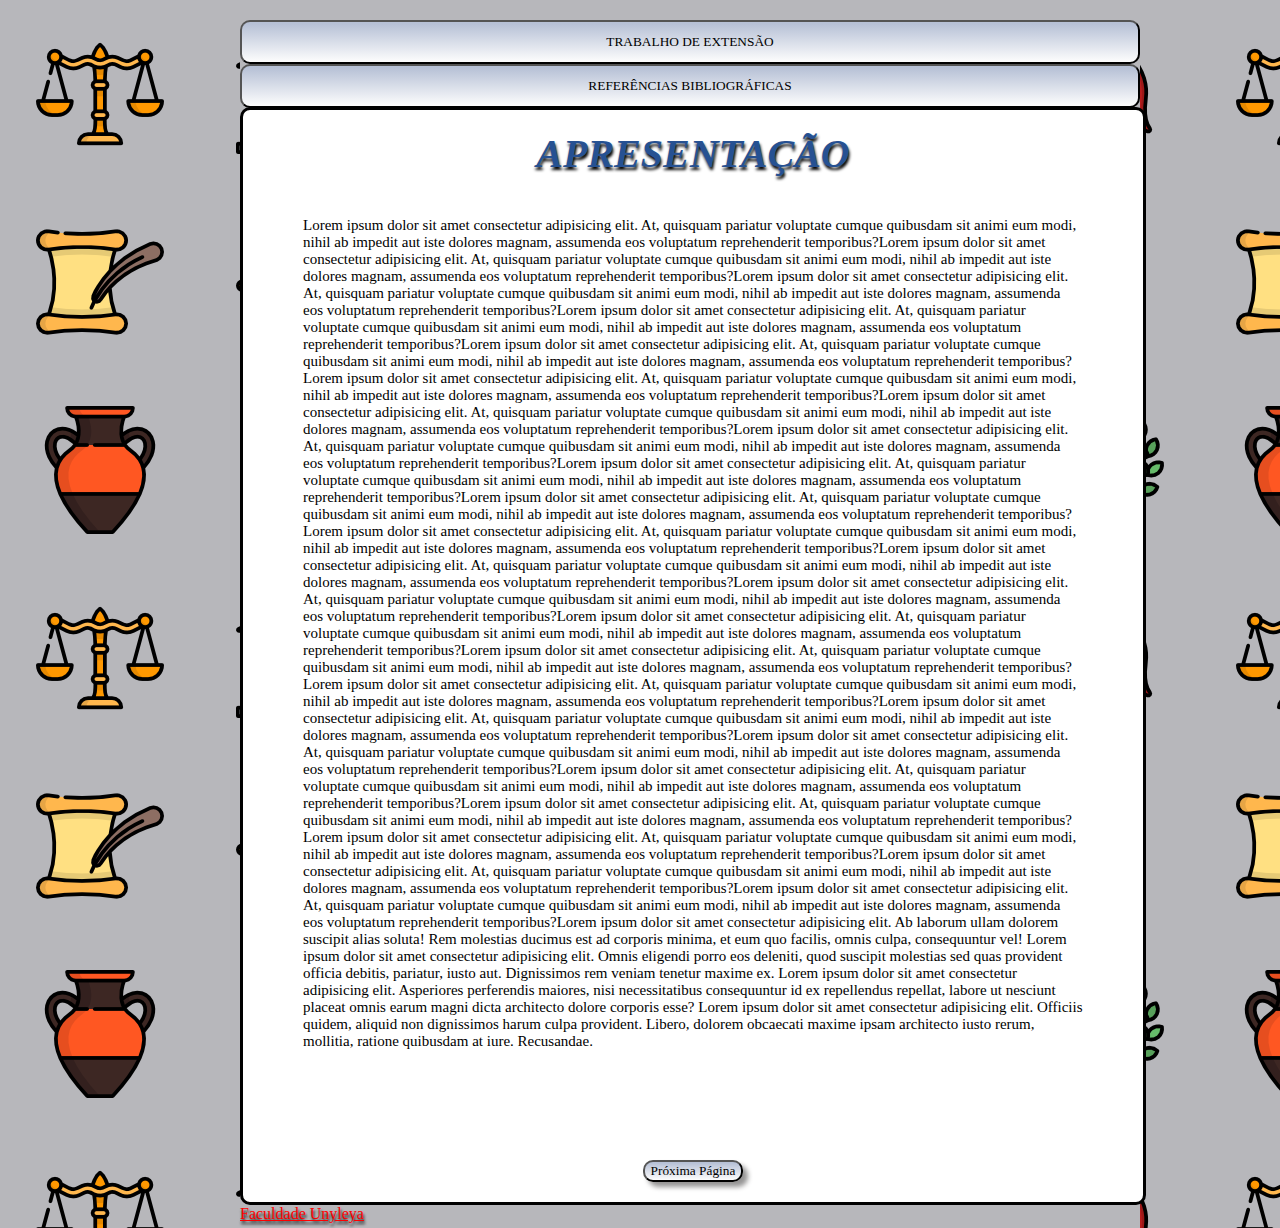
<file: index.html>
<!DOCTYPE html>
<html lang="p">
<head>
    <meta charset="UTF-8">
    <meta name="viewport" content="width=4, initial-scale=1.0">
    <title>Trabalho de extensão: Ética e Moral</title>
    <link rel="stylesheet" href="style/apresentacao/apresentacao.css">
</head>
<body>
    <header>
        <nav>
           <a href="jextensao.html"><button class="nav">TRABALHO DE EXTENSÃO</button></a> <a href="referencias.html"><button class="nav2">REFERÊNCIAS BIBLIOGRÁFICAS</button></a>
        </nav>
    </header>
    <main>
        <h1><em>APRESENTAÇÃO</em></h1>
        <P>Lorem ipsum dolor sit amet consectetur adipisicing elit. At, quisquam pariatur voluptate cumque quibusdam sit animi eum modi, nihil ab impedit aut iste dolores magnam, assumenda eos voluptatum reprehenderit temporibus?Lorem ipsum dolor sit amet consectetur adipisicing elit. At, quisquam pariatur voluptate cumque quibusdam sit animi eum modi, nihil ab impedit aut iste dolores magnam, assumenda eos voluptatum reprehenderit temporibus?Lorem ipsum dolor sit amet consectetur adipisicing elit. At, quisquam pariatur voluptate cumque quibusdam sit animi eum modi, nihil ab impedit aut iste dolores magnam, assumenda eos voluptatum reprehenderit temporibus?Lorem ipsum dolor sit amet consectetur adipisicing elit. At, quisquam pariatur voluptate cumque quibusdam sit animi eum modi, nihil ab impedit aut iste dolores magnam, assumenda eos voluptatum reprehenderit temporibus?Lorem ipsum dolor sit amet consectetur adipisicing elit. At, quisquam pariatur voluptate cumque quibusdam sit animi eum modi, nihil ab impedit aut iste dolores magnam, assumenda eos voluptatum reprehenderit temporibus?Lorem ipsum dolor sit amet consectetur adipisicing elit. At, quisquam pariatur voluptate cumque quibusdam sit animi eum modi, nihil ab impedit aut iste dolores magnam, assumenda eos voluptatum reprehenderit temporibus?Lorem ipsum dolor sit amet consectetur adipisicing elit. At, quisquam pariatur voluptate cumque quibusdam sit animi eum modi, nihil ab impedit aut iste dolores magnam, assumenda eos voluptatum reprehenderit temporibus?Lorem ipsum dolor sit amet consectetur adipisicing elit. At, quisquam pariatur voluptate cumque quibusdam sit animi eum modi, nihil ab impedit aut iste dolores magnam, assumenda eos voluptatum reprehenderit temporibus?Lorem ipsum dolor sit amet consectetur adipisicing elit. At, quisquam pariatur voluptate cumque quibusdam sit animi eum modi, nihil ab impedit aut iste dolores magnam, assumenda eos voluptatum reprehenderit temporibus?Lorem ipsum dolor sit amet consectetur adipisicing elit. At, quisquam pariatur voluptate cumque quibusdam sit animi eum modi, nihil ab impedit aut iste dolores magnam, assumenda eos voluptatum reprehenderit temporibus?Lorem ipsum dolor sit amet consectetur adipisicing elit. At, quisquam pariatur voluptate cumque quibusdam sit animi eum modi, nihil ab impedit aut iste dolores magnam, assumenda eos voluptatum reprehenderit temporibus?Lorem ipsum dolor sit amet consectetur adipisicing elit. At, quisquam pariatur voluptate cumque quibusdam sit animi eum modi, nihil ab impedit aut iste dolores magnam, assumenda eos voluptatum reprehenderit temporibus?Lorem ipsum dolor sit amet consectetur adipisicing elit. At, quisquam pariatur voluptate cumque quibusdam sit animi eum modi, nihil ab impedit aut iste dolores magnam, assumenda eos voluptatum reprehenderit temporibus?Lorem ipsum dolor sit amet consectetur adipisicing elit. At, quisquam pariatur voluptate cumque quibusdam sit animi eum modi, nihil ab impedit aut iste dolores magnam, assumenda eos voluptatum reprehenderit temporibus?Lorem ipsum dolor sit amet consectetur adipisicing elit. At, quisquam pariatur voluptate cumque quibusdam sit animi eum modi, nihil ab impedit aut iste dolores magnam, assumenda eos voluptatum reprehenderit temporibus?Lorem ipsum dolor sit amet consectetur adipisicing elit. At, quisquam pariatur voluptate cumque quibusdam sit animi eum modi, nihil ab impedit aut iste dolores magnam, assumenda eos voluptatum reprehenderit temporibus?Lorem ipsum dolor sit amet consectetur adipisicing elit. At, quisquam pariatur voluptate cumque quibusdam sit animi eum modi, nihil ab impedit aut iste dolores magnam, assumenda eos voluptatum reprehenderit temporibus?Lorem ipsum dolor sit amet consectetur adipisicing elit. At, quisquam pariatur voluptate cumque quibusdam sit animi eum modi, nihil ab impedit aut iste dolores magnam, assumenda eos voluptatum reprehenderit temporibus?Lorem ipsum dolor sit amet consectetur adipisicing elit. At, quisquam pariatur voluptate cumque quibusdam sit animi eum modi, nihil ab impedit aut iste dolores magnam, assumenda eos voluptatum reprehenderit temporibus?Lorem ipsum dolor sit amet consectetur adipisicing elit. At, quisquam pariatur voluptate cumque quibusdam sit animi eum modi, nihil ab impedit aut iste dolores magnam, assumenda eos voluptatum reprehenderit temporibus?Lorem ipsum dolor sit amet consectetur adipisicing elit. At, quisquam pariatur voluptate cumque quibusdam sit animi eum modi, nihil ab impedit aut iste dolores magnam, assumenda eos voluptatum reprehenderit temporibus?Lorem ipsum dolor sit amet consectetur adipisicing elit. At, quisquam pariatur voluptate cumque quibusdam sit animi eum modi, nihil ab impedit aut iste dolores magnam, assumenda eos voluptatum reprehenderit temporibus?Lorem ipsum dolor sit amet consectetur adipisicing elit. At, quisquam pariatur voluptate cumque quibusdam sit animi eum modi, nihil ab impedit aut iste dolores magnam, assumenda eos voluptatum reprehenderit temporibus?Lorem ipsum dolor sit amet consectetur adipisicing elit. Ab laborum ullam dolorem suscipit alias soluta! Rem molestias ducimus est ad corporis minima, et eum quo facilis, omnis culpa, consequuntur vel! Lorem ipsum dolor sit amet consectetur adipisicing elit. Omnis eligendi porro eos deleniti, quod suscipit molestias sed quas provident officia debitis, pariatur, iusto aut. Dignissimos rem veniam tenetur maxime ex. Lorem ipsum dolor sit amet consectetur adipisicing elit. Asperiores perferendis maiores, nisi necessitatibus consequuntur id ex repellendus repellat, labore ut nesciunt placeat omnis earum magni dicta architecto dolore corporis esse? Lorem ipsum dolor sit amet consectetur adipisicing elit. Officiis quidem, aliquid non dignissimos harum culpa provident. Libero, dolorem obcaecati maxime ipsam architecto iusto rerum, mollitia, ratione quibusdam at iure. Recusandae.
        </P>

       <div class="buttonDiv"> <a href="jextensao.html"><button class="buttonBot">Próxima Página</button></a> </div>
        </main>
        <footer>
          <a target="_blank" href="https://unyleya.edu.br/institucional">Faculdade Unyleya</a> 
        </footer>
        
</body>
</html>
</file>
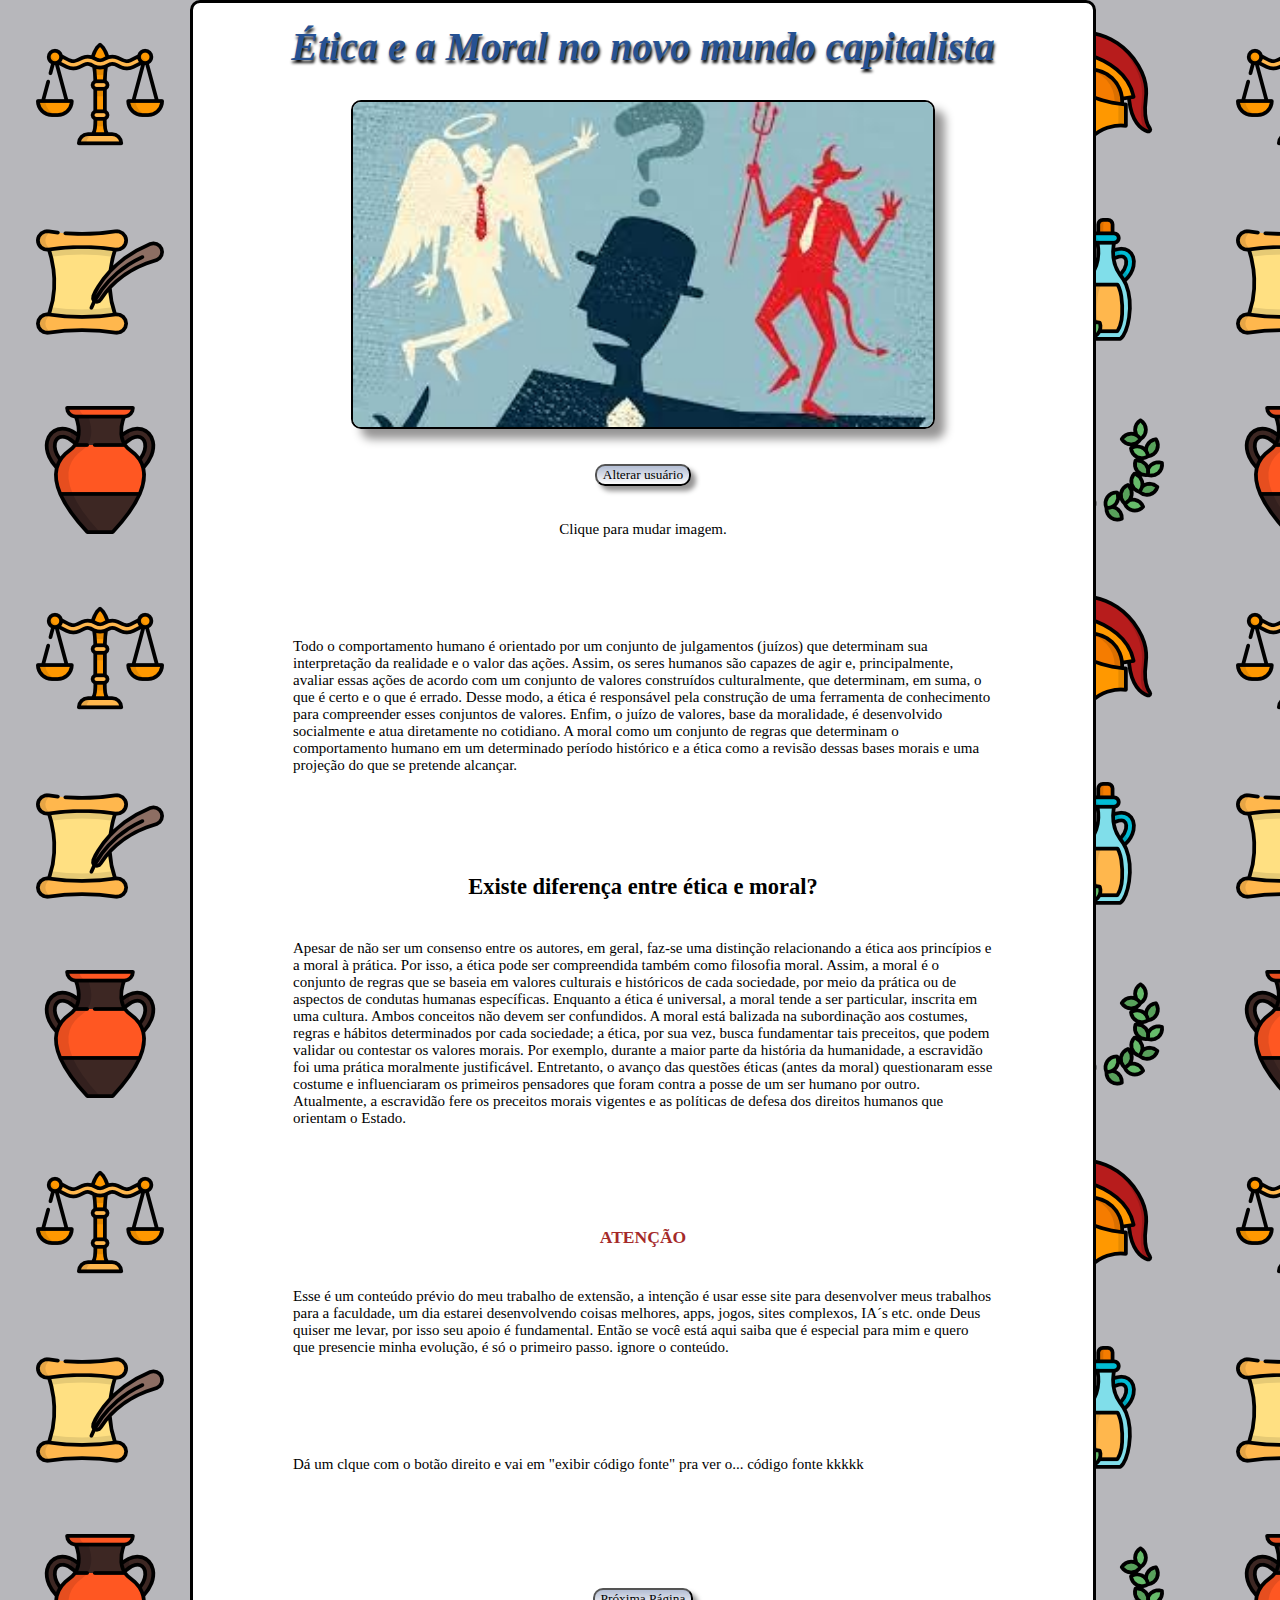
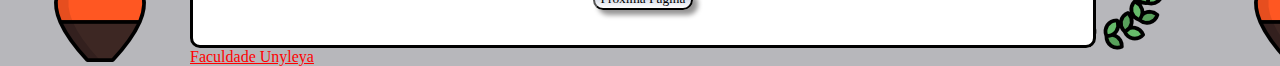
<file: jextensao.html>
<!DOCTYPE html>
<html lang="pt-br">
<head>
       <meta charset="UTF-8">
       <meta name="viewport" content="width=device-width, initial-scale=1.0">
       <meta http-equiv="x-UA-compatible" content="IE-edge" >
       <meta name="viewport" content="width-device-width, initial-scale=1.0">
       <title>Trabalho de extensão: Ética e Moral</title>
       <link rel="stylesheet" href="https://fonts.googleapis.com/css2?family=Roboto+Slab:wght@100;200;300;400;500;600;700;800;900&display=swap">
       <link rel="stylesheet" href="style/extensao/extensao.css">
       <link rel="stylesheet" href="https://cdn.jsdelivr.net/npm/bootstrap-icons@1.10.5/font/bootstrap-icons.css">
</head>
<body>
    <main>
        <H1><em>Ética e a Moral no novo mundo capitalista</em></H1>
            <img src="images/ÉTICA E MORAL5.jpeg" alt="Imagem de pessoa" height="325" >
            
          <div class="buttonDiv"> <button>Alterar usuário</button></div> 
            <P id="imgclick">Clique para mudar imagem.</P>
        <p>Todo o comportamento humano é orientado por um conjunto de julgamentos (juízos) que determinam sua interpretação da realidade e o valor das ações.

            Assim, os seres humanos são capazes de agir e, principalmente, avaliar essas ações de acordo com um conjunto de valores construídos culturalmente, que determinam, em suma, o que é certo e o que é errado.
            
            Desse modo, a ética é responsável pela construção de uma ferramenta de conhecimento para compreender esses conjuntos de valores.
            
            Enfim, o juízo de valores, base da moralidade, é desenvolvido socialmente e atua diretamente no cotidiano.
            
            A moral como um conjunto de regras que determinam o comportamento humano em um determinado período histórico e a ética como a revisão dessas bases morais e uma projeção do que se pretende alcançar.</p>
       <H2>Existe diferença entre ética e moral?</H2>
            <p>Apesar de não ser um consenso entre os autores, em geral, faz-se uma distinção relacionando a ética aos princípios e a moral à prática. Por isso, a ética pode ser compreendida também como filosofia moral.

            Assim, a moral é o conjunto de regras que se baseia em valores culturais e históricos de cada sociedade, por meio da prática ou de aspectos de condutas humanas específicas. Enquanto a ética é universal, a moral tende a ser particular, inscrita em uma cultura.
            
            Ambos conceitos não devem ser confundidos. A moral está balizada na subordinação aos costumes, regras e hábitos determinados por cada sociedade; a ética, por sua vez, busca fundamentar tais preceitos, que podem validar ou contestar os valores morais.
            
            Por exemplo, durante a maior parte da história da humanidade, a escravidão foi uma prática moralmente justificável. Entretanto, o avanço das questões éticas (antes da moral) questionaram esse costume e influenciaram os primeiros pensadores que foram contra a posse de um ser humano por outro.
            
            Atualmente, a escravidão fere os preceitos morais vigentes e as políticas de defesa dos direitos humanos que orientam o Estado.</p>
            <h3>ATENÇÃO</h3>
            <P>Esse é um conteúdo prévio do meu trabalho de extensão, a intenção é usar esse site para desenvolver meus trabalhos para a faculdade, um dia estarei desenvolvendo coisas melhores, apps, jogos, sites complexos, IA´s etc. onde Deus quiser me levar, por isso seu apoio é fundamental. Então se você está aqui saiba que é especial para mim e quero que presencie minha evolução, é só o primeiro passo. ignore o conteúdo.</P>
            <p>Dá um clque com o botão direito e vai em "exibir código fonte" pra ver o... código fonte kkkkk</p>
          <Div class="buttonDiv"> <a href="page02.html"><button class="buttonBot1">Próxima Página</button></a></Div>
        </main>
      <div id="footer"><footer>
    </div><a  target="_blank" href="https://unyleya.edu.br/institucional">Faculdade Unyleya</a>
        </footer></div>
<script src="script/script.js" ></script> 
</body>
</html>
</file>
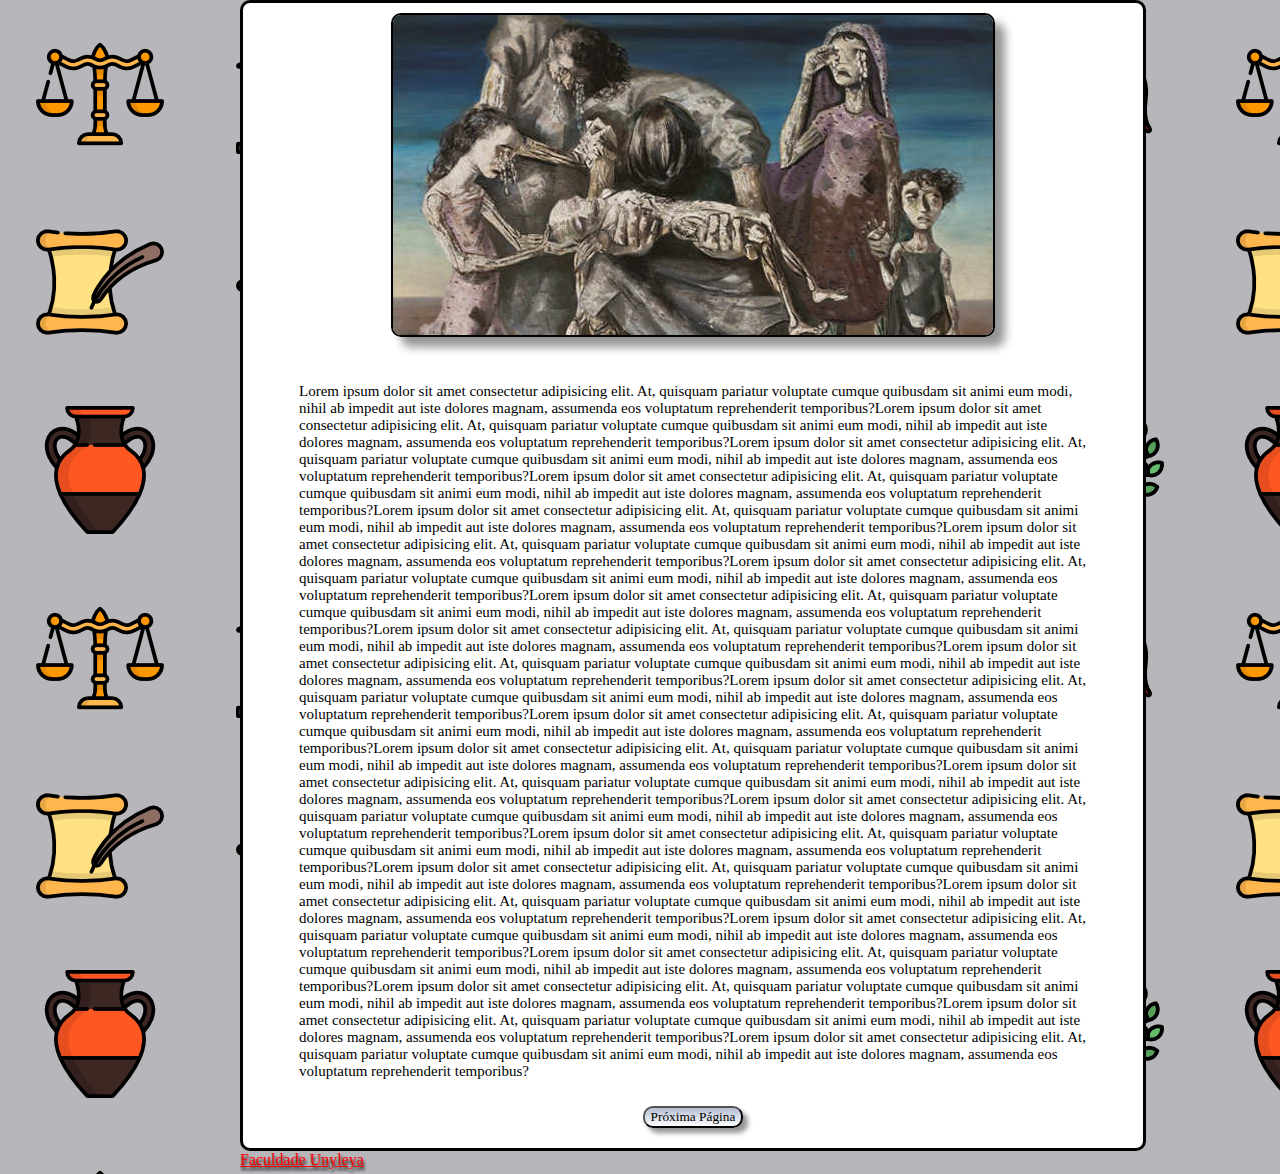
<file: page02.html>
<!DOCTYPE html>
<html lang="pt-BR">
<head>
    <meta charset="UTF-8">
    <meta name="viewport" content="width=device-width, initial-scale=1.0">
    <title>Trabalho de extensão: Ética e Moral</title>
    <link rel="stylesheet" href="./style/pagina02/page02.css">
    
</head>
<body>
  <main>
    <img src="images/portinario2.jpg" alt="">
    <p>Lorem ipsum dolor sit amet consectetur adipisicing elit. At, quisquam pariatur voluptate cumque quibusdam sit animi eum modi, nihil ab impedit aut iste dolores magnam, assumenda eos voluptatum reprehenderit temporibus?Lorem ipsum dolor sit amet consectetur adipisicing elit. At, quisquam pariatur voluptate cumque quibusdam sit animi eum modi, nihil ab impedit aut iste dolores magnam, assumenda eos voluptatum reprehenderit temporibus?Lorem ipsum dolor sit amet consectetur adipisicing elit. At, quisquam pariatur voluptate cumque quibusdam sit animi eum modi, nihil ab impedit aut iste dolores magnam, assumenda eos voluptatum reprehenderit temporibus?Lorem ipsum dolor sit amet consectetur adipisicing elit. At, quisquam pariatur voluptate cumque quibusdam sit animi eum modi, nihil ab impedit aut iste dolores magnam, assumenda eos voluptatum reprehenderit temporibus?Lorem ipsum dolor sit amet consectetur adipisicing elit. At, quisquam pariatur voluptate cumque quibusdam sit animi eum modi, nihil ab impedit aut iste dolores magnam, assumenda eos voluptatum reprehenderit temporibus?Lorem ipsum dolor sit amet consectetur adipisicing elit. At, quisquam pariatur voluptate cumque quibusdam sit animi eum modi, nihil ab impedit aut iste dolores magnam, assumenda eos voluptatum reprehenderit temporibus?Lorem ipsum dolor sit amet consectetur adipisicing elit. At, quisquam pariatur voluptate cumque quibusdam sit animi eum modi, nihil ab impedit aut iste dolores magnam, assumenda eos voluptatum reprehenderit temporibus?Lorem ipsum dolor sit amet consectetur adipisicing elit. At, quisquam pariatur voluptate cumque quibusdam sit animi eum modi, nihil ab impedit aut iste dolores magnam, assumenda eos voluptatum reprehenderit temporibus?Lorem ipsum dolor sit amet consectetur adipisicing elit. At, quisquam pariatur voluptate cumque quibusdam sit animi eum modi, nihil ab impedit aut iste dolores magnam, assumenda eos voluptatum reprehenderit temporibus?Lorem ipsum dolor sit amet consectetur adipisicing elit. At, quisquam pariatur voluptate cumque quibusdam sit animi eum modi, nihil ab impedit aut iste dolores magnam, assumenda eos voluptatum reprehenderit temporibus?Lorem ipsum dolor sit amet consectetur adipisicing elit. At, quisquam pariatur voluptate cumque quibusdam sit animi eum modi, nihil ab impedit aut iste dolores magnam, assumenda eos voluptatum reprehenderit temporibus?Lorem ipsum dolor sit amet consectetur adipisicing elit. At, quisquam pariatur voluptate cumque quibusdam sit animi eum modi, nihil ab impedit aut iste dolores magnam, assumenda eos voluptatum reprehenderit temporibus?Lorem ipsum dolor sit amet consectetur adipisicing elit. At, quisquam pariatur voluptate cumque quibusdam sit animi eum modi, nihil ab impedit aut iste dolores magnam, assumenda eos voluptatum reprehenderit temporibus?Lorem ipsum dolor sit amet consectetur adipisicing elit. At, quisquam pariatur voluptate cumque quibusdam sit animi eum modi, nihil ab impedit aut iste dolores magnam, assumenda eos voluptatum reprehenderit temporibus?Lorem ipsum dolor sit amet consectetur adipisicing elit. At, quisquam pariatur voluptate cumque quibusdam sit animi eum modi, nihil ab impedit aut iste dolores magnam, assumenda eos voluptatum reprehenderit temporibus?Lorem ipsum dolor sit amet consectetur adipisicing elit. At, quisquam pariatur voluptate cumque quibusdam sit animi eum modi, nihil ab impedit aut iste dolores magnam, assumenda eos voluptatum reprehenderit temporibus?Lorem ipsum dolor sit amet consectetur adipisicing elit. At, quisquam pariatur voluptate cumque quibusdam sit animi eum modi, nihil ab impedit aut iste dolores magnam, assumenda eos voluptatum reprehenderit temporibus?Lorem ipsum dolor sit amet consectetur adipisicing elit. At, quisquam pariatur voluptate cumque quibusdam sit animi eum modi, nihil ab impedit aut iste dolores magnam, assumenda eos voluptatum reprehenderit temporibus?Lorem ipsum dolor sit amet consectetur adipisicing elit. At, quisquam pariatur voluptate cumque quibusdam sit animi eum modi, nihil ab impedit aut iste dolores magnam, assumenda eos voluptatum reprehenderit temporibus?Lorem ipsum dolor sit amet consectetur adipisicing elit. At, quisquam pariatur voluptate cumque quibusdam sit animi eum modi, nihil ab impedit aut iste dolores magnam, assumenda eos voluptatum reprehenderit temporibus?Lorem ipsum dolor sit amet consectetur adipisicing elit. At, quisquam pariatur voluptate cumque quibusdam sit animi eum modi, nihil ab impedit aut iste dolores magnam, assumenda eos voluptatum reprehenderit temporibus?Lorem ipsum dolor sit amet consectetur adipisicing elit. At, quisquam pariatur voluptate cumque quibusdam sit animi eum modi, nihil ab impedit aut iste dolores magnam, assumenda eos voluptatum reprehenderit temporibus?Lorem ipsum dolor sit amet consectetur adipisicing elit. At, quisquam pariatur voluptate cumque quibusdam sit animi eum modi, nihil ab impedit aut iste dolores magnam, assumenda eos voluptatum reprehenderit temporibus?</p>
    <div class="buttonDiv"> <a href="page03.html" ><button>Próxima Página</button></a> </div>
  </main>
  <footer>
<a  target="_blank" href="https://unyleya.edu.br/institucional">Faculdade Unyleya</a>
  </footer>

    
</body>
</html>
</file>
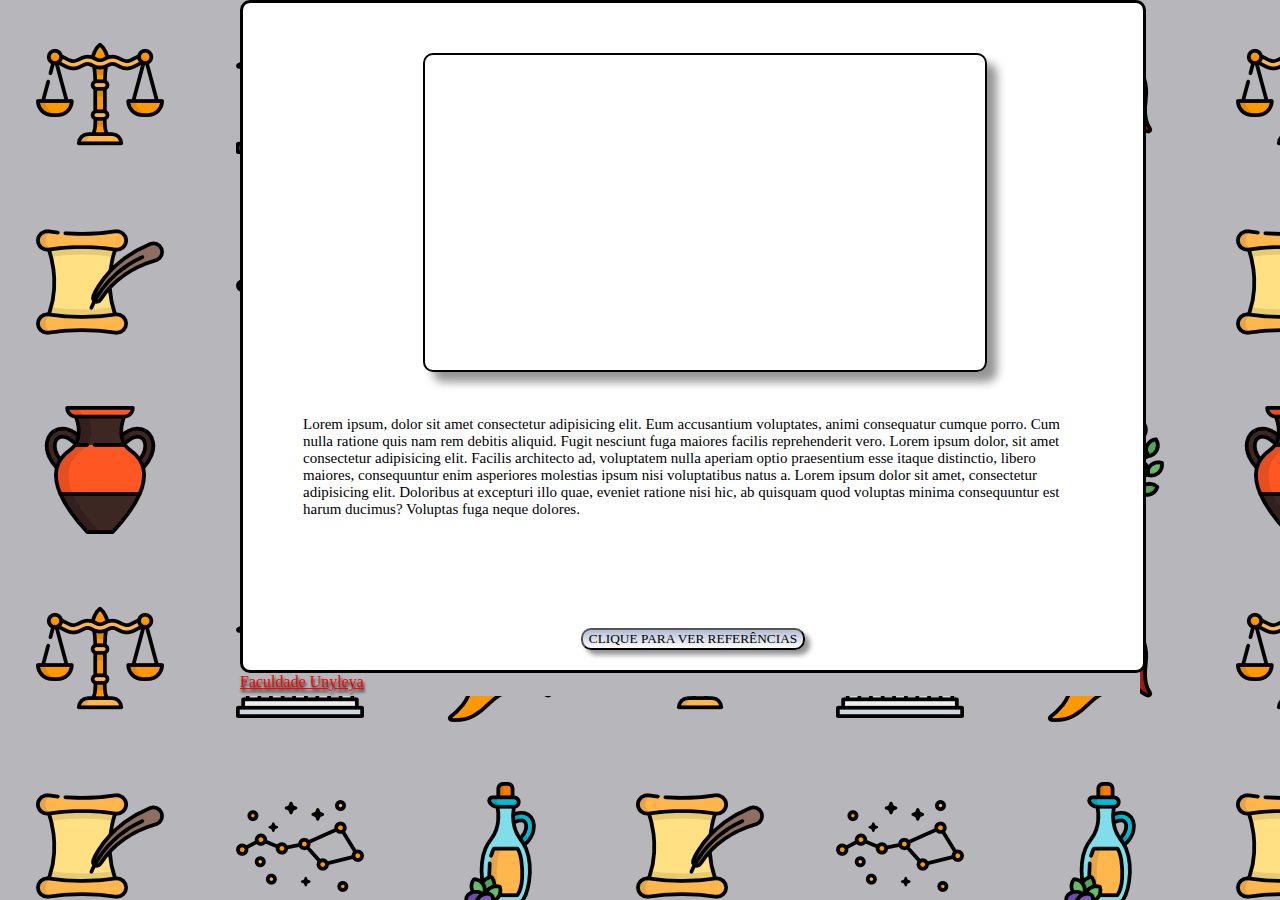
<file: page03.html>
<!DOCTYPE html>
<html lang="pt-BR">
<head>
    <meta charset="UTF-8">
    <meta name="viewport" content="width=device-width, initial-scale=1.0">
    <title>Trabalho de extensão: Ética e Moral</title>
    <link rel="stylesheet" href="./style/pagina03/page03.css">
</head>
<body>
    <main>
        <iframe width="560" height="315" src="https://www.youtube.com/embed/YGa427iNgWE" title="YouTube video player" frameborder="0" allow="accelerometer; autoplay; clipboard-write; encrypted-media; gyroscope; picture-in-picture; web-share" allowfullscreen></iframe>
    
    <p>Lorem ipsum, dolor sit amet consectetur adipisicing elit. Eum accusantium voluptates, animi consequatur cumque porro. Cum nulla ratione quis nam rem debitis aliquid. Fugit nesciunt fuga maiores facilis reprehenderit vero. Lorem ipsum dolor, sit amet consectetur adipisicing elit. Facilis architecto ad, voluptatem nulla aperiam optio praesentium esse itaque distinctio, libero maiores, consequuntur enim asperiores molestias ipsum nisi voluptatibus natus a. Lorem ipsum dolor sit amet, consectetur adipisicing elit. Doloribus at excepturi illo quae, eveniet ratione nisi hic, ab quisquam quod voluptas minima consequuntur est harum ducimus? Voluptas fuga neque dolores.</p>
   <div class="buttonDiv">  <a href="referencias.html"><button>CLIQUE PARA VER REFERÊNCIAS</button></a> </div>
    </main>
    <footer><a  target="_blank" href="https://unyleya.edu.br/institucional">Faculdade Unyleya</a> </footer>
</body>
</html>
</file>
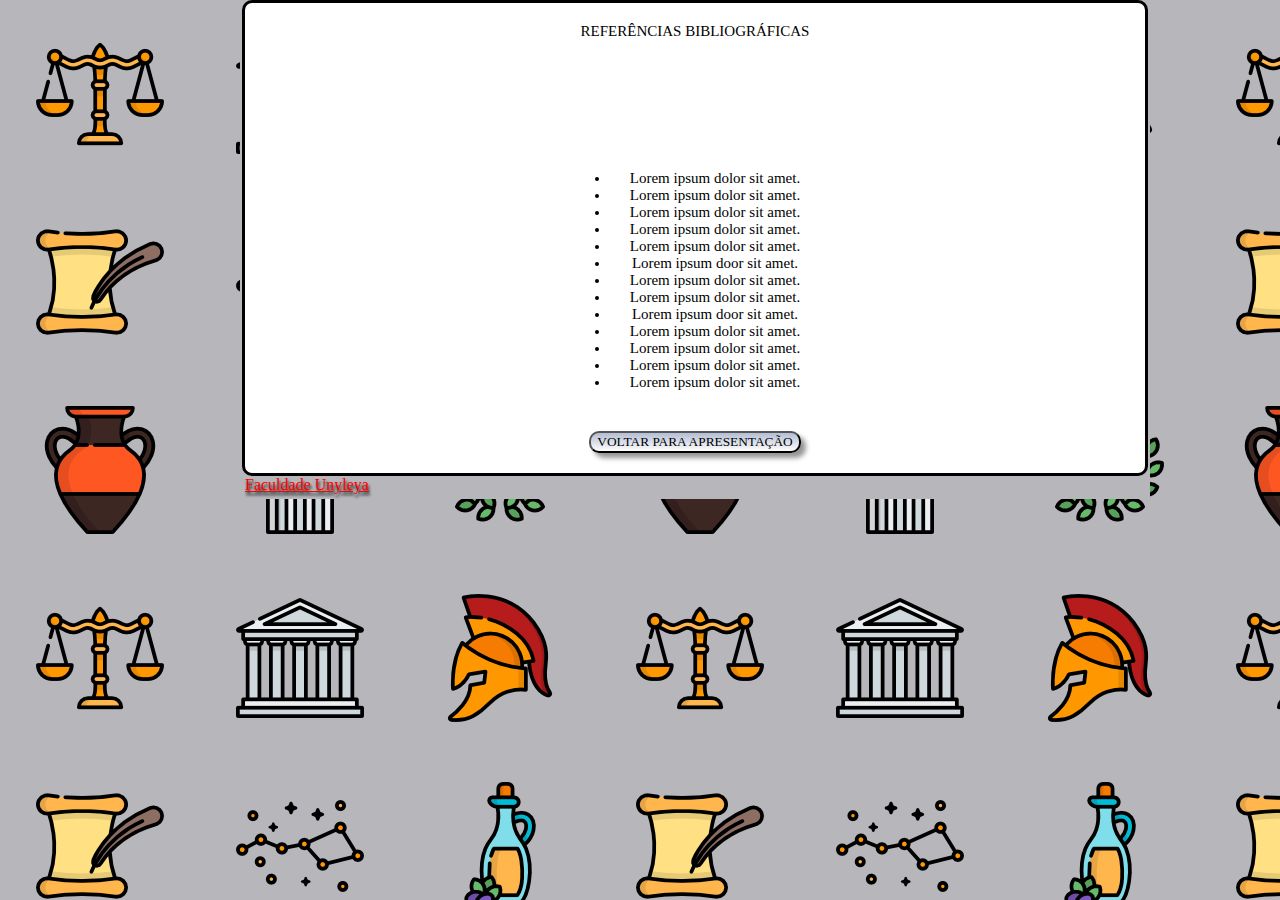
<file: referencias.html>
<!DOCTYPE html>
<html lang="pt-BR">
<head>
    <meta charset="UTF-8">
    <meta name="viewport" content="width=device-width, initial-scale=1.0">
    <title>Trabalho de extensão: Ética e Moral</title> 
    <link rel="stylesheet" href="./style/referencias/referencias.css">
</head>
<body>
<main>
    <p>REFERÊNCIAS BIBLIOGRÁFICAS</p>
   <Div class="divRef"> <ul>
        <li>Lorem ipsum dolor sit amet.</li>
        <li>Lorem ipsum dolor sit amet.</li>
        <li>Lorem ipsum dolor sit amet.</li>
        <li>Lorem ipsum dolor sit amet.</li>
        <li>Lorem ipsum dolor sit amet.</li>
        <li>Lorem ipsum door sit amet.</li>
        <li>Lorem ipsum dolor sit amet.</li>
        <li>Lorem ipsum dolor sit amet.</li>
        <li>Lorem ipsum door sit amet.</li>
        <li>Lorem ipsum dolor sit amet.</li>
        <li>Lorem ipsum dolor sit amet.</li>
        <li>Lorem ipsum dolor sit amet.</li> 
        <li>Lorem ipsum dolor sit amet.</li></Div>

    </ul>
 <div class="buttonDiv">  <a href="index.html"><Button>VOLTAR PARA APRESENTAÇÃO</Button></a></div>
</main>
<footer><a  target="_blank" href="https://unyleya.edu.br/institucional">Faculdade Unyleya</a> </footer>
</body>
</html>
</file>
<file: style/apresentacao/apresentacao.css>
/* Seu código CSS original */
* { 
    font-family: 'Times New Roman', Times, serif;
    margin: 0 auto;
}

html {
    background-color: rgb(183, 183, 187);
    background-image: url("png.png");
    height: 800px;
    margin: 0 0 0;
}

header {
    width: 100%;
}

main {
    width: 900px;
    border: 3px solid #000;
    font-family: "Roboto Slab", serif;
    font-size: 15px;
    background-color: rgb(255, 255, 255);
    border-radius: 10px;
}

body {
    background-color: rgb(183, 183, 187);
    width: 900px;
    background-size: 25%;
    margin: 0 240px;
    margin-right: 400px;
}

nav {
    width: 900px;
    height: 87px; 
    margin: 20px auto 0;
    border-radius: 10px;
}

.nav {
    text-align: center;
    width: 100%;
    padding: 12px;
    background: linear-gradient(to bottom, #b7c1d6 5%, #fdfdfd 100%);
    border-radius: 10px;
}

.nav2 {
    text-align: center;
    width: 100%;
    padding: 12px;
    background: linear-gradient(to bottom, #b7c1d6 5%, #fdfdfd 100%);
    border-radius: 10px;
}

h1 {
    color: rgb(38, 81, 146);
    text-align: center;
    font-family: 'Times New Roman', Times, serif;
    font-size: 40px;
    font-style: normal;
    line-height: normal;
    text-shadow: 1px 3px 3px #000;
    padding: 20px 20px 20px;
} 

p {
    color: #000;
    font-family: 'Times New Roman', Times, serif;
    text-align: left;
    padding: 10px; 
    margin: 10px 50px 100px;
}

.buttonDiv {
    width: 900px;
    text-align: center;
    margin: 20px 0 20px;
}

.buttonBot {
    cursor: pointer;
    background: linear-gradient(to bottom, #b7c1d6 5%, #fdfdfd 100%);
    border-radius: 10px;
    box-shadow: rgb(150, 149, 149) 5px 5px 5px;
}

button:hover {
    background: linear-gradient(to bottom, #fdfdfd 5%, #b7c1d6 100%);
}

footer {
    width: 900px;
    padding-bottom: 5px;
    color: rgb(255, 0, 0);
    text-shadow: 1px 3px 3px #000;
    margin: 0;
}

a {
    color: red;
}

a:hover {
    color: aqua;
}

/* CSS para tornar o layout responsivo */
@media only screen and (max-width: 1200px) {
    body {
        width: 100%;
        margin: 0;
    }

    main {
        width: 90%;
        margin: 20px auto;
    }

    nav {
        width: 90%;
        margin: 20px auto 0;
    }

    .buttonDiv {
        width: 90%;
        margin: 20px auto;
    }
}

@media only screen and (max-width: 600px) {
    main {
        width: 100%;
        margin: 10px;
    }

    nav {
        height: auto;
    }
}
</file>
<file: style/extensao/extensao.css>
* { 
    font-family: 'Times New Roman', Times, serif;
    margin: 0 auto;
}
html{
    background-color: rgb(183, 183, 187);
    background-image: url("png.png");
    height: 800px;
    margin: 0 0 0;
    }

header {
    width: 100%;
}

main {
    width: 900px;
    border: 3px solid #000;
    font-family: "Roboto Slab", serif;
    font-size: 15px;
    background-color: rgb(255, 255, 255);
    border-radius: 10px;



}
body {
    background-color: rgb(183, 183, 187);
    width: 900px;
    background-size: 25%;
    margin: 0 240px ;
    margin-right: 400px;
}


h1{
    color: rgb(38, 81, 146);
    text-align: center;
    font-family: 'Times New Roman', Times, serif;
    font-size: 40px;
    font-style: normal;
    line-height: normal;
    text-shadow: 1px 3px 3px #000;
    padding: 20px 20px 20px;
}
img{ 
    display: block;
    margin: 10px auto;
    border: 2px solid black;
    border-radius: 10px;
    box-shadow: rgb(150, 149, 149) 10px 10px 10px ;

}


h2 {
    text-align: center;
    margin: 40px auto;
}
h3{
    text-align: center;
    margin: 40px auto;
    color: brown;
}
p{
    text-align: left;
    padding-left: 50px;
    padding-right: 50px;
    margin: 10px 50px 100px;
}
#imgclick {
    text-align: center;
    padding-left: 50px;
    padding-right: 50px;
    margin: 10px 50px 100px;
}
#footerP {
    text-align: left;
    padding: 0;
}
body { 
    background-color: rgb(183, 183, 187);
    width: 900px;
    margin: 0 auto;
    
}
.buttonDiv{
    width: 900px;
    text-align: center;
    margin: 20px 0 20px;

}

button {
    text-align: center;
    margin: 15px;
    cursor: pointer;
    background:linear-gradient(to bottom, #b7c1d6 5%, #fdfdfd 100%);
    border-radius: 10px;
    box-shadow: rgb(150, 149, 149) 5px 5px 5px ;
    

}
button:hover {
    background:linear-gradient(to bottom,#fdfdfd 5%,  #b7c1d6 100%);


}
#footer {
    width: 900px;
}
footer {
    text-align: left;
    color: rgb(16, 31, 241);
    text-shadow: 1px 3px 3px #000;
    
}
a {
    color: red;
}
a:hover {
    color: aqua;
}
/* CSS para tornar o layout responsivo */
@media only screen and (max-width: 1200px) {
    body {
        width: 100%;
        margin: 0;
    }

    main {
        width: 90%;
        margin: 20px auto;
    }

    nav {
        width: 90%;
        margin: 20px auto 0;
    }

    .buttonDiv {
        width: 90%;
        margin: 20px auto;
    }
}

@media only screen and (max-width: 600px) {
    main {
        width: 100%;
        margin: 10px;
    }

    nav {
        height: auto;
    }
}
</file>
<file: style/pagina02/page02.css>
* { 
    font-family: 'Times New Roman', Times, serif;
    margin: 0 auto;
}
header {
    width: 100%;
}
html{
    background-color: rgb(183, 183, 187);
    background-image: url("png.png");
    height: 800px;
    margin: 0 0 0;
    max-width: 1542px;
        
    }

    main {
        width: 900px;
        border: 3px solid #000;
        font-family: "Roboto Slab", serif;
        font-size: 15px;
        background-color: rgb(255, 255, 255);
        border-radius: 10px;
    
    
    
    }
    body {
        background-color: rgb(183, 183, 187);
        width: 900px;
        background-size: 25%;
        margin: 0 240px ;
        margin-right: 400px;
    }

    img{ 
        display: block;
        margin: 10px auto 40px ;
        border: 2px solid black;
        border-radius: 10px;
        box-shadow: rgb(150, 149, 149) 10px 10px 10px ;
    
    }
    
p {
    text-align: left;
    padding: 6px;
    margin: 10px 50px;
}
.buttonDiv{
    width: 900px;
    text-align: center;
    margin: 20px 0 20px;
}
button {
    cursor: pointer;
    background:linear-gradient(to bottom, #b7c1d6 5%, #fdfdfd 100%);
    border-radius: 10px;
    box-shadow: rgb(150, 149, 149) 5px 5px 5px ;

}
button:hover {
    background:linear-gradient(to bottom,#fdfdfd 5%,  #b7c1d6 100%);


}

footer {
    width: 900px;
    padding-bottom: 5px;
    color: rgb(16, 31, 241);
    text-shadow: 1px 3px 3px #000;
}
a {
    color: red;
}
a:hover {
    color: aqua;
}
/* CSS para tornar o layout responsivo */
@media only screen and (max-width: 1200px) {
    body {
        width: 100%;
        margin: 0;
    }

    main {
        width: 90%;
        margin: 20px auto;
    }

    nav {
        width: 90%;
        margin: 20px auto 0;
    }

    .buttonDiv {
        width: 90%;
        margin: 20px auto;
    }
}

@media only screen and (max-width: 600px) {
    main {
        width: 100%;
        margin: 10px;
    }

    nav {
        height: auto;
    }
}
</file>
<file: style/pagina03/page03.css>
* { 
    font-family: 'Times New Roman', Times, serif;
    margin: 0 auto;
}
html{
    background-color: rgb(183, 183, 187);
    background-image: url("png.png");
    height: 800px;
    margin: 0 0 0;
        
    }
header {
    width: 100%;
}

main {
    width: 900px;
    border: 3px solid #000;
    font-family: "Roboto Slab", serif;
    font-size: 15px;
    background-color: rgb(255, 255, 255);
    border-radius: 10px;



}
body {
    background-color: rgb(183, 183, 187);
    width: 900px;
    background-size: 25%;
    margin: 0 240px ;
    margin-right: 400px;
}
iframe {
    margin: 50px 180px 20px;
    border: 2px solid black;
    border-radius: 10px;
    position: relative;
    box-shadow: rgb(150, 149, 149) 10px 10px 10px ;
}
p {
    text-align: left;
    padding: 10px;
    margin: 10px 50px 100px;
}
.buttonDiv{
    width: 900px;
    text-align: center;
    margin: 20px 0 20px;

}
button {
    cursor: pointer;
    background:linear-gradient(to bottom, #b7c1d6 5%, #fdfdfd 100%);
    border-radius: 10px;
    box-shadow: rgb(150, 149, 149) 5px 5px 5px ;
}
button:hover {
    background:linear-gradient(to bottom,#fdfdfd 5%,  #b7c1d6 100%);


}
footer {
    width: 900px;
    padding-bottom: 5px;
    color: rgb(16, 31, 241);
    text-shadow: 1px 3px 3px #000;

}
a {
    color: red;
}
a:hover {
    color: aqua;
}
/* CSS para tornar o layout responsivo */
@media only screen and (max-width: 1200px) {
    body {
        width: 100%;
        margin: 0;
    }

    main {
        width: 90%;
        margin: 20px auto;
    }

    nav {
        width: 90%;
        margin: 20px auto 0;
    }

    .buttonDiv {
        width: 90%;
        margin: 20px auto;
    }
}

@media only screen and (max-width: 600px) {
    main {
        width: 100%;
        margin: 10px;
    }

    nav {
        height: auto;
    }
}
</file>
<file: style/referencias/referencias.css>
* { 
    font-family: 'Times New Roman', Times, serif;
    margin: 0 auto;
}
html{
    background-color: rgb(183, 183, 187);
    background-image: url("png.png");
    height: 800px;
    margin: 0 0 0;
        
    }
header {
    width: 100%;
}

main {
    width: 900px;
    border: 3px solid #000;
    font-family: "Roboto Slab", serif;
    font-size: 15px;
    background-color: rgb(255, 255, 255);
    border-radius: 10px;



}
body {
    background-color: rgb(183, 183, 187);
    width: 910px;
    background-size: 25%;
    margin: 0 240px ;
    margin-right: 400px;
}

p {
    text-align: center;
    padding: 10px;
    margin: 10px 50px 100px;
}

.divRef {
    padding: 20px 50px 20px;
    margin: 0 auto;
    text-align: center;
    width: 250px;

}
.buttonDiv{
    width: 900px;
    text-align: center;
    margin: 20px 0 20px;
    max-width: 1542px;

}
button {
    cursor: pointer;
    background:linear-gradient(to bottom, #b7c1d6 5%, #fdfdfd 100%);
    border-radius: 10px;
    box-shadow: rgb(150, 149, 149) 5px 5px 5px ;

    
}
button:hover {
    background:linear-gradient(to bottom,#fdfdfd 5%,  #b7c1d6 100%);


}
footer {
    width: 900px;
    padding-bottom: 5px;
    color: rgb(16, 31, 241);
    text-shadow: 1px 3px 3px #000;
}
a {
    color: red;
}
a:hover {
    color: aqua;
}
/* CSS para tornar o layout responsivo */
@media only screen and (max-width: 1200px) {
    body {
        width: 100%;
        margin: 0;
    }

    main {
        width: 90%;
        margin: 20px auto;
    }

    nav {
        width: 90%;
        margin: 20px auto 0;
    }

    .buttonDiv {
        width: 90%;
        margin: 20px auto;
    }
}

@media only screen and (max-width: 600px) {
    main {
        width: 100%;
        margin: 10px;
    }

    nav {
        height: auto;
    }
}
</file>
